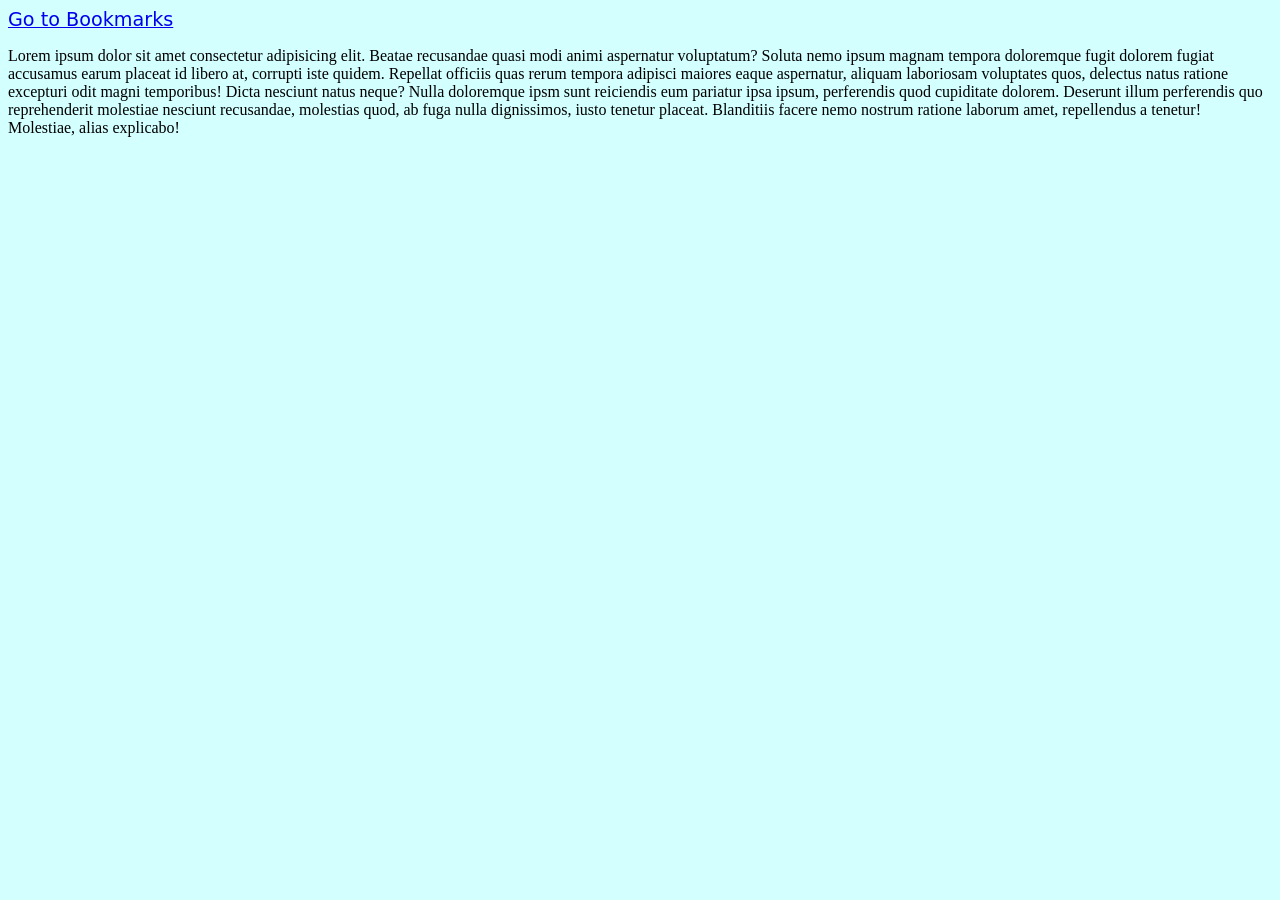
<file: index.html>
<!doctype html>
<html lang="en">
  <head>
    <meta charset="UTF-8" />
    <meta name="viewport" content="width=device-width, initial-scale=1.0" />
    <title>HomePage</title>
  </head>
  <body>
    <link rel="stylesheet" href="style.css" />
    <a style="font-size: larger" href="\myrepo1\lect-1to4\bookmarks.html">
      Go to Bookmarks</a
    >

    <p style="font-family: cursive">
      Lorem ipsum dolor sit amet consectetur adipisicing elit. Beatae recusandae
      quasi modi animi aspernatur voluptatum? Soluta nemo ipsum magnam tempora
      doloremque fugit dolorem fugiat accusamus earum placeat id libero at,
      corrupti iste quidem. Repellat officiis quas rerum tempora adipisci
      maiores eaque aspernatur, aliquam laboriosam voluptates quos, delectus
      natus ratione excepturi odit magni temporibus! Dicta nesciunt natus neque?
      Nulla doloremque ipsm sunt reiciendis eum pariatur ipsa ipsum,
      perferendis quod cupiditate dolorem. Deserunt illum perferendis quo
      reprehenderit molestiae nesciunt recusandae, molestias quod, ab fuga nulla
      dignissimos, iusto tenetur placeat. Blanditiis facere nemo nostrum ratione
      laborum amet, repellendus a tenetur! Molestiae, alias explicabo!
    </p>
  
    
  </body>
</html>
</file>
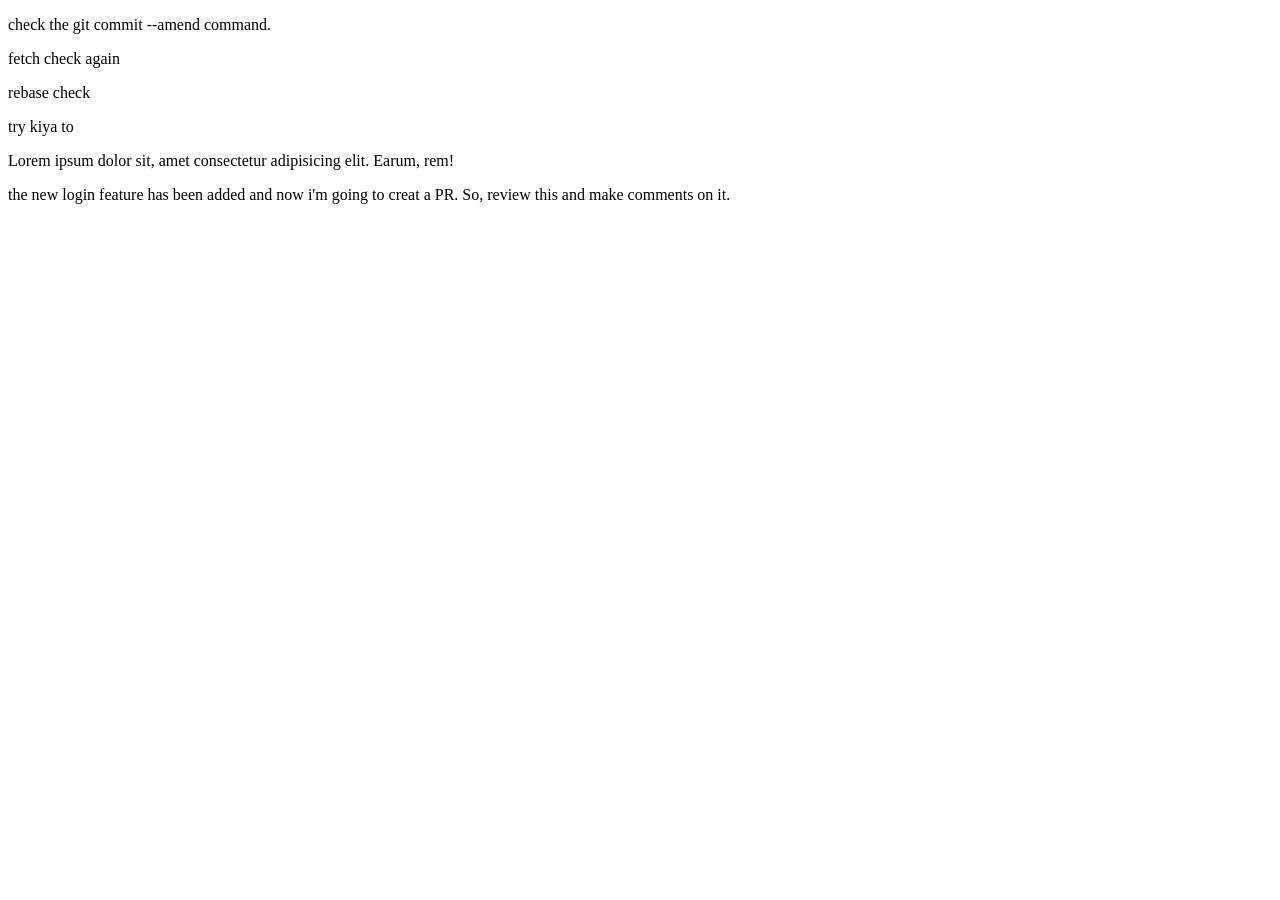
<file: check.html>
<!DOCTYPE html>
<html lang="en">
<head>
    <meta charset="UTF-8">
    <meta name="viewport" content="width=device-width, initial-scale=1.0">
    <title>Check Directory</title>
</head>
<body>
    
    <p>
        check the git commit --amend command.   </p>
        
    <p>
            fetch check again
        </p>
     <p>
            rebase check 
        </p>
     <p>
         try kiya to 
        </p>
        <p>
            Lorem ipsum dolor sit, amet consectetur adipisicing elit. Earum, rem!
        </p>
        <p>
            the new login feature has been added and now i'm going to creat a PR.
            So, review this and make comments on it.
        </p>
</body>
</html>
</file>
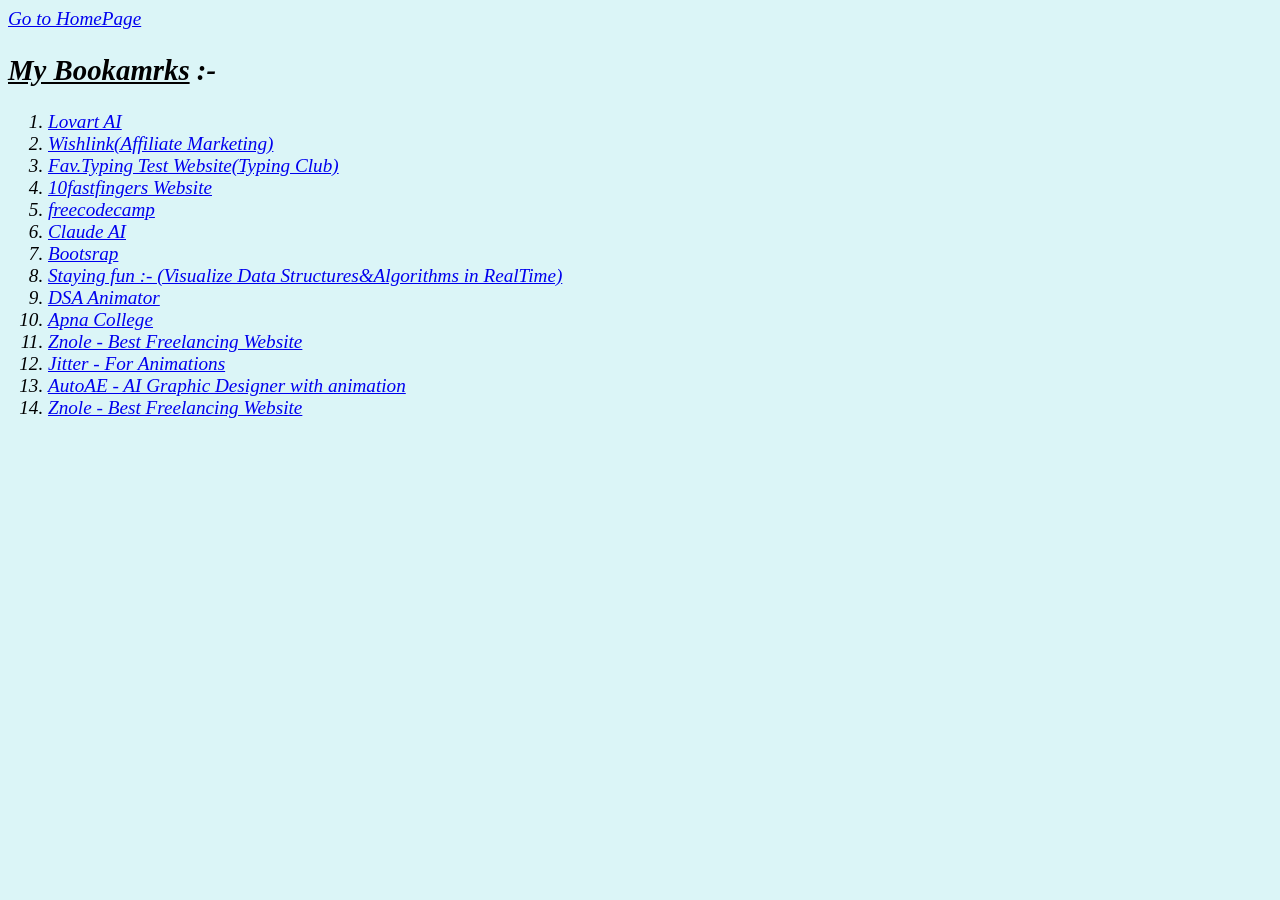
<file: lect-1to4/bookmarks.html>
<!doctype html>
<html lang="en">
  <head>
    <meta charset="UTF-8" />
    <meta name="viewport" content="width=device-width, initial-scale=1.0" />
    <title>My Bookmarks</title>
  </head>
  <body>
    <a href="/index.html">Go to HomePage</a>
    <h2><u> My Bookamrks</u> :-</h2>
    <ol>
      <li>
        <link rel="stylesheet" href="bookmarks.css" />
        <a target="main" href="https://www.lovart.ai/home">Lovart AI</a>
      </li>

      <li>
        <a target="main" href="https://www.wishlink.com/"
          >Wishlink(Affiliate Marketing)</a
        >
      </li>
      <li>
        <a
          target="main"
          href="https://www.edclub.com/sportal/program-3/181.play"
        >
          Fav.Typing Test Website(Typing Club)</a
        >
      </li>
      <li>
        <a target="main" href="https://10fastfingers.com/typing-test">
          10fastfingers Website</a
        >
      </li>
      <li>
        <a target="_blank" href="https://www.freecodecamp.org/">freecodecamp</a>
      </li>
      <li>
        <a target="_blank" href="https://claude.ai/login">Claude AI</a>
      </li>
      <li>
        <a target="_blank" href="https://getbootstrap.com/">Bootsrap</a>
      </li>

      <li>
        <a target="_blank" href="https://staying.fun/en"
          >Staying fun :- (Visualize Data Structures&Algorithms in RealTime)</a
        >
      </li>
      <li>
        <a target="_blank" href="https://dsaanimator.com/"> DSA Animator</a>
      </li>
      <li>
        <a target="_blank" href="https://www.apnacollege.in/">Apna College</a>
      </li> 

      <li>
        <a target="_blank" href="https://znole.com/">Znole - Best Freelancing Website</a>
      </li>     

      <li>
        <a target="_blank" href="https://jitter.video/">Jitter - For Animations</a>
      </li>    

      <li>
        <a target="_blank" href="https://autoae.online/">AutoAE - AI Graphic Designer with animation</a>
      </li>    

      <li>
        <a target="_blank" href="https://znole.com/">Znole - Best Freelancing Website</a>
      </li>            

    </ol>
  </body>
</html>
</file>
<file: style.css>
body{
    background-color: rgb(211, 255, 255);
    font-family: system-ui, -apple-system, BlinkMacSystemFont, 'Segoe UI', Roboto, Oxygen, Ubuntu, Cantarell, 'Open Sans', 'Helvetica Neue', sans-serif;
    
}
</file>
<file: lect-1to4/bookmarks.css>
body {
    background-color: rgb(219, 245, 247);
    font-size: larger;
    font-family: cursive;
    font-style: italic
}
</file>
